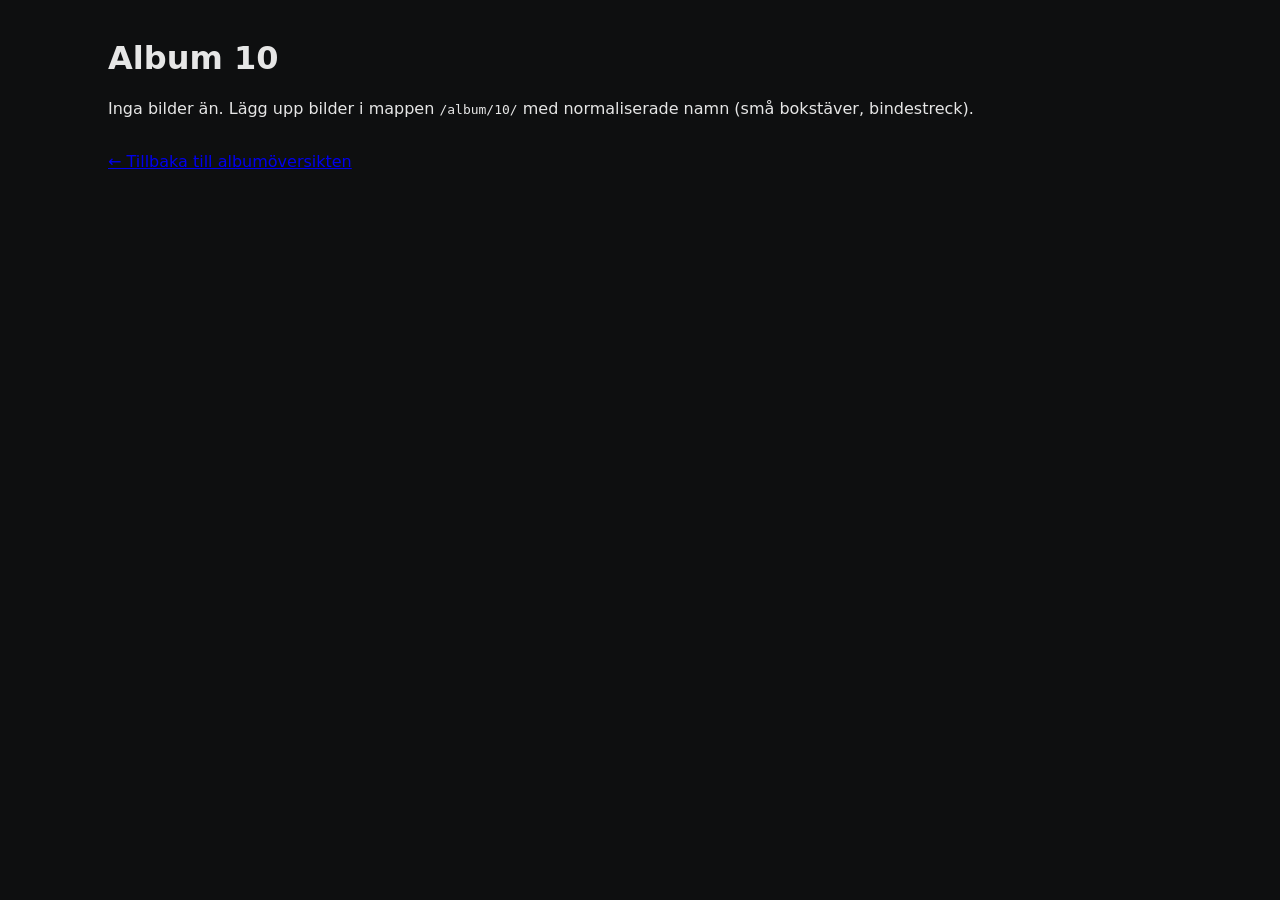
<file: album/10/index.html>
<!doctype html>
<html lang="sv">
<head>
  <meta charset="utf-8" />
  <meta name="viewport" content="width=device-width,initial-scale=1" />
  <title>Album 10</title>
  <link rel="stylesheet" href="/css/style.css" />
</head>
<body>
  <main class="wrap">
    <h1>Album 10</h1>
    <p>Inga bilder än. Lägg upp bilder i mappen <code>/album/10/</code> med normaliserade namn (små bokstäver, bindestreck).</p>
    <section class="album-gallery" aria-label="Album 10 bilder">
      <!-- Lägg till bilder här -->
    </section>
    <p><a href="/album/">← Tillbaka till albumöversikten</a></p>
  </main>
</body>
</html>
</file>
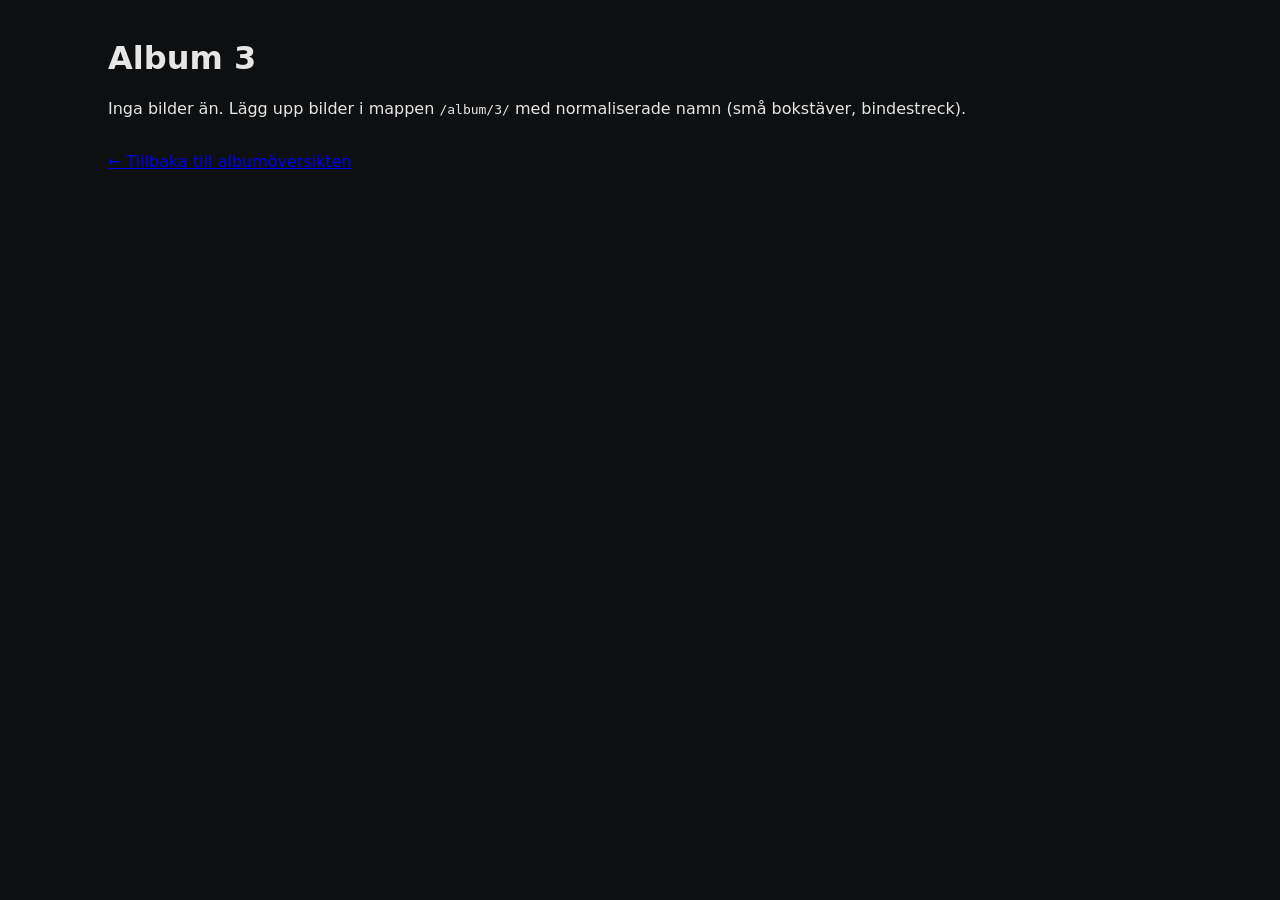
<file: album/3/index.html>
<!doctype html>
<html lang="sv">
<head>
  <meta charset="utf-8" />
  <meta name="viewport" content="width=device-width,initial-scale=1" />
  <title>Album 3</title>
  <link rel="stylesheet" href="/css/style.css" />
</head>
<body>
  <main class="wrap">
    <h1>Album 3</h1>
    <p>Inga bilder än. Lägg upp bilder i mappen <code>/album/3/</code> med normaliserade namn (små bokstäver, bindestreck).</p>
    <section class="album-gallery" aria-label="Album 3 bilder"></section>
    <p><a href="/album/">← Tillbaka till albumöversikten</a></p>
  </main>
</body>
</html>
</file>
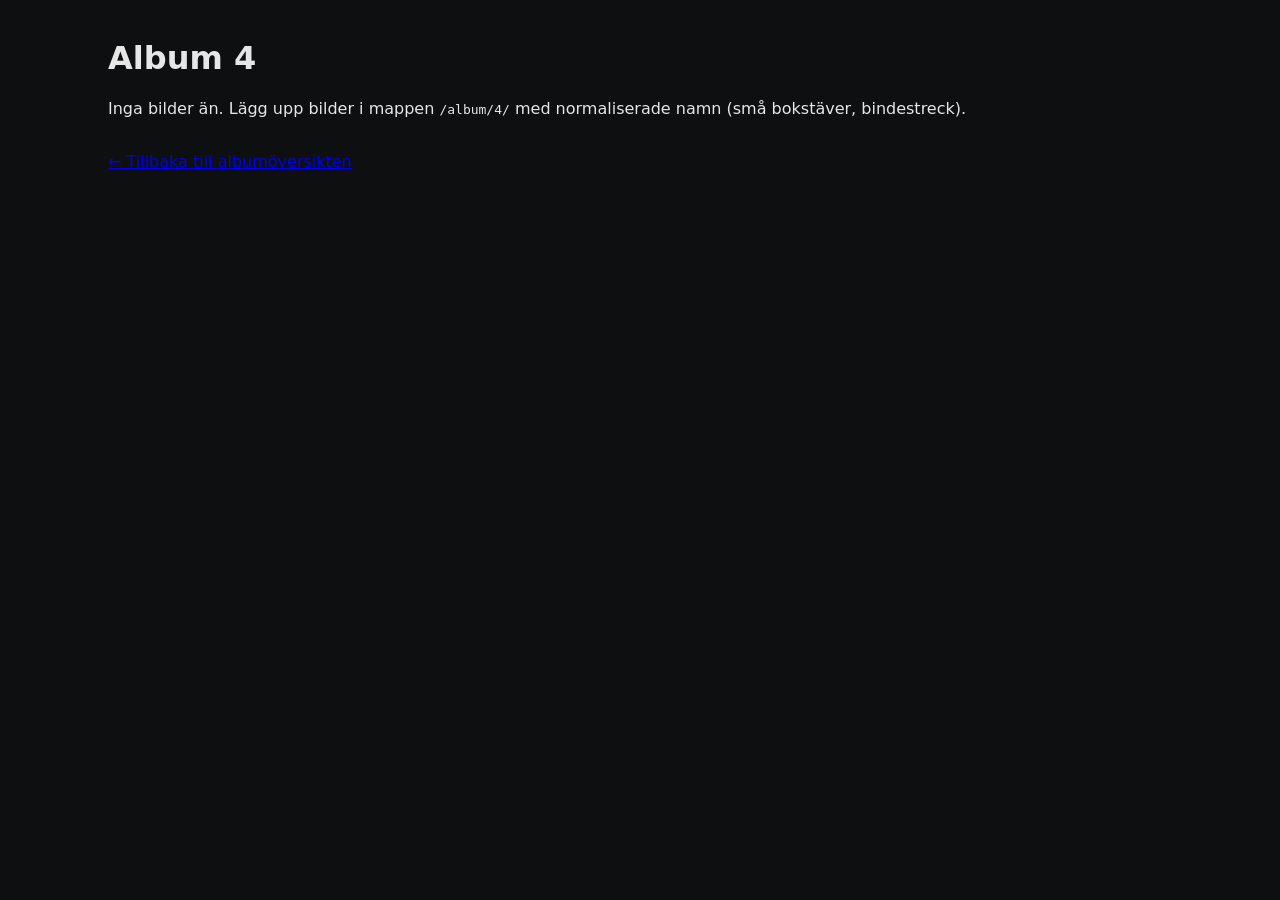
<file: album/4/index.html>
<!doctype html>
<html lang="sv">
<head>
  <meta charset="utf-8" />
  <meta name="viewport" content="width=device-width,initial-scale=1" />
  <title>Album 4</title>
  <link rel="stylesheet" href="/css/style.css" />
</head>
<body>
  <main class="wrap">
    <h1>Album 4</h1>
    <p>Inga bilder än. Lägg upp bilder i mappen <code>/album/4/</code> med normaliserade namn (små bokstäver, bindestreck).</p>
    <section class="album-gallery" aria-label="Album 4 bilder"></section>
    <p><a href="/album/">← Tillbaka till albumöversikten</a></p>
  </main>
</body>
</html>
</file>
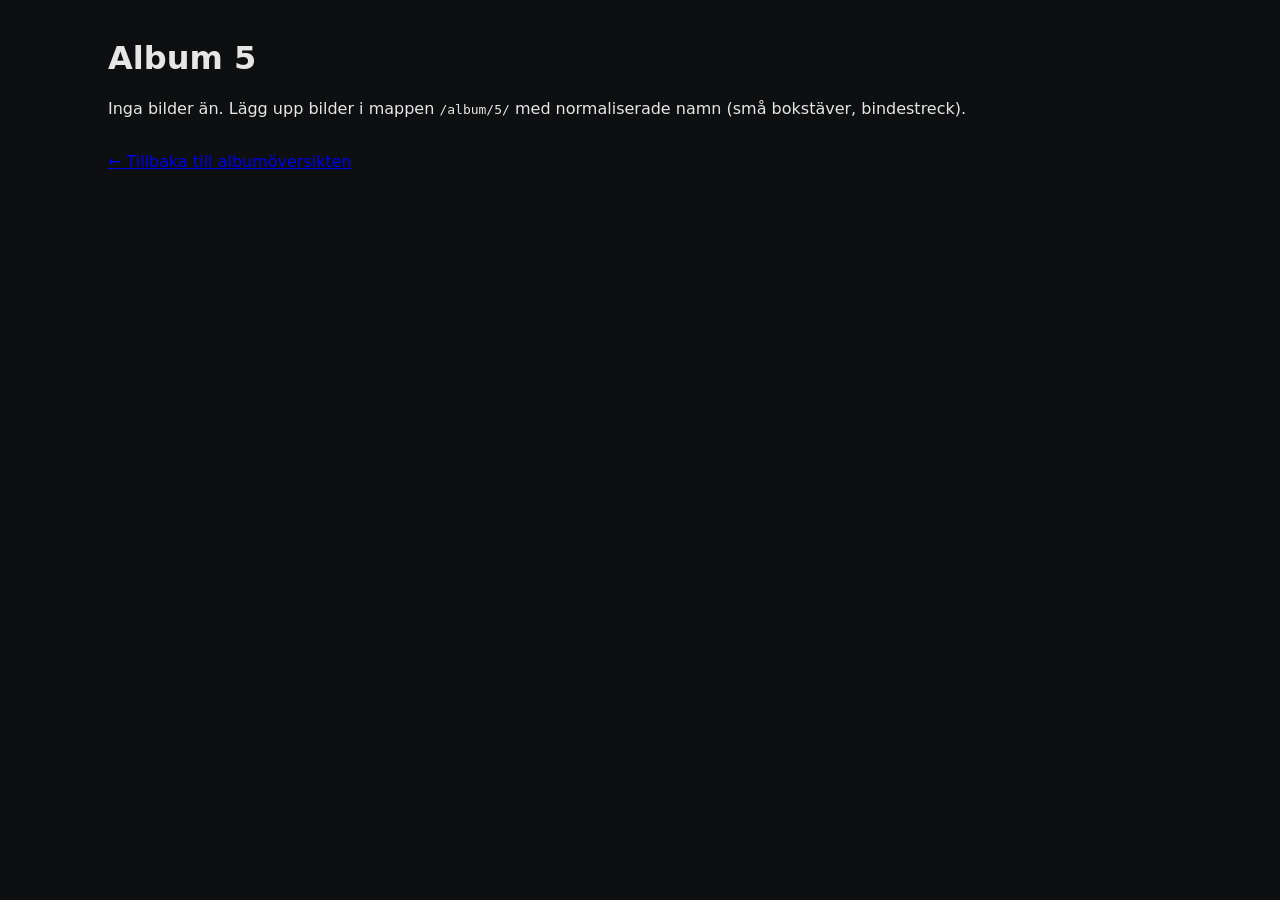
<file: album/5/index.html>
<!doctype html>
<html lang="sv">
<head>
  <meta charset="utf-8" />
  <meta name="viewport" content="width=device-width,initial-scale=1" />
  <title>Album 5</title>
  <link rel="stylesheet" href="/css/style.css" />
</head>
<body>
  <main class="wrap">
    <h1>Album 5</h1>
    <p>Inga bilder än. Lägg upp bilder i mappen <code>/album/5/</code> med normaliserade namn (små bokstäver, bindestreck).</p>
    <section class="album-gallery" aria-label="Album 5 bilder"></section>
    <p><a href="/album/">← Tillbaka till albumöversikten</a></p>
  </main>
</body>
</html>
</file>
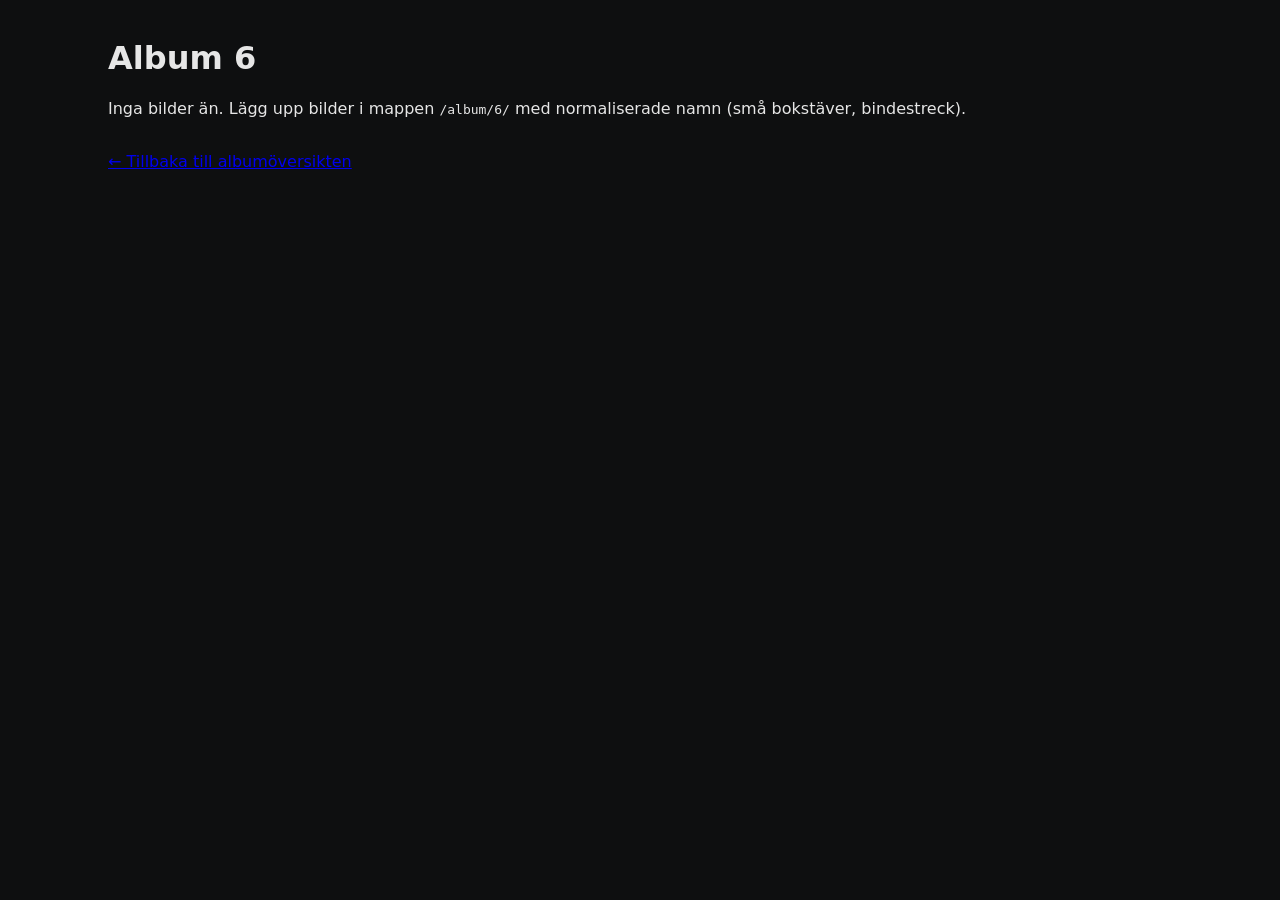
<file: album/6/index.html>
<!doctype html>
<html lang="sv">
<head>
  <meta charset="utf-8" />
  <meta name="viewport" content="width=device-width,initial-scale=1" />
  <title>Album 6</title>
  <link rel="stylesheet" href="/css/style.css" />
</head>
<body>
  <main class="wrap">
    <h1>Album 6</h1>
    <p>Inga bilder än. Lägg upp bilder i mappen <code>/album/6/</code> med normaliserade namn (små bokstäver, bindestreck).</p>
    <section class="album-gallery" aria-label="Album 6 bilder"></section>
    <p><a href="/album/">← Tillbaka till albumöversikten</a></p>
  </main>
</body>
</html>
</file>
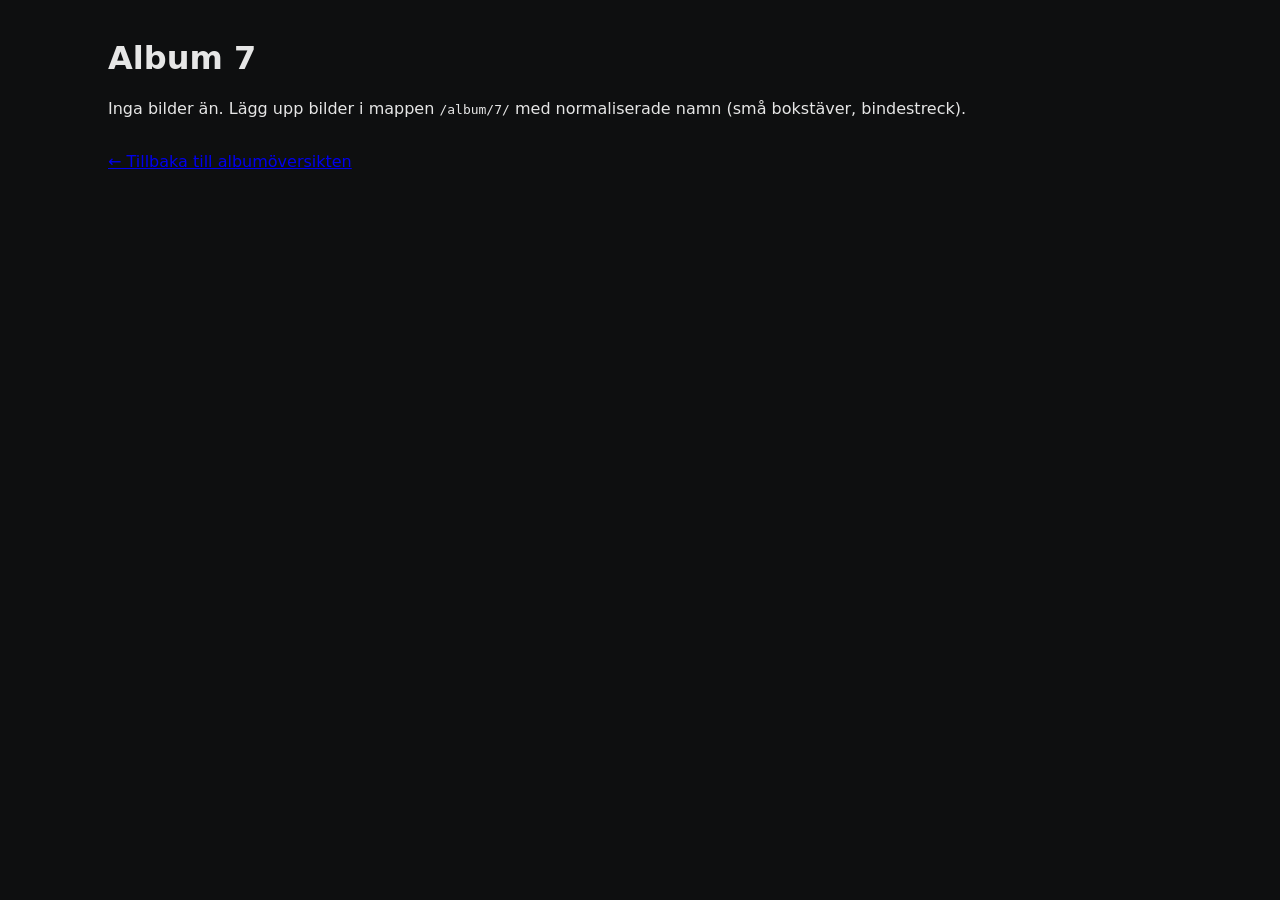
<file: album/7/index.html>
<!doctype html>
<html lang="sv">
<head>
  <meta charset="utf-8" />
  <meta name="viewport" content="width=device-width,initial-scale=1" />
  <title>Album 7</title>
  <link rel="stylesheet" href="/css/style.css" />
</head>
<body>
  <main class="wrap">
    <h1>Album 7</h1>
    <p>Inga bilder än. Lägg upp bilder i mappen <code>/album/7/</code> med normaliserade namn (små bokstäver, bindestreck).</p>
    <section class="album-gallery" aria-label="Album 7 bilder"></section>
    <p><a href="/album/">← Tillbaka till albumöversikten</a></p>
  </main>
</body>
</html>
</file>
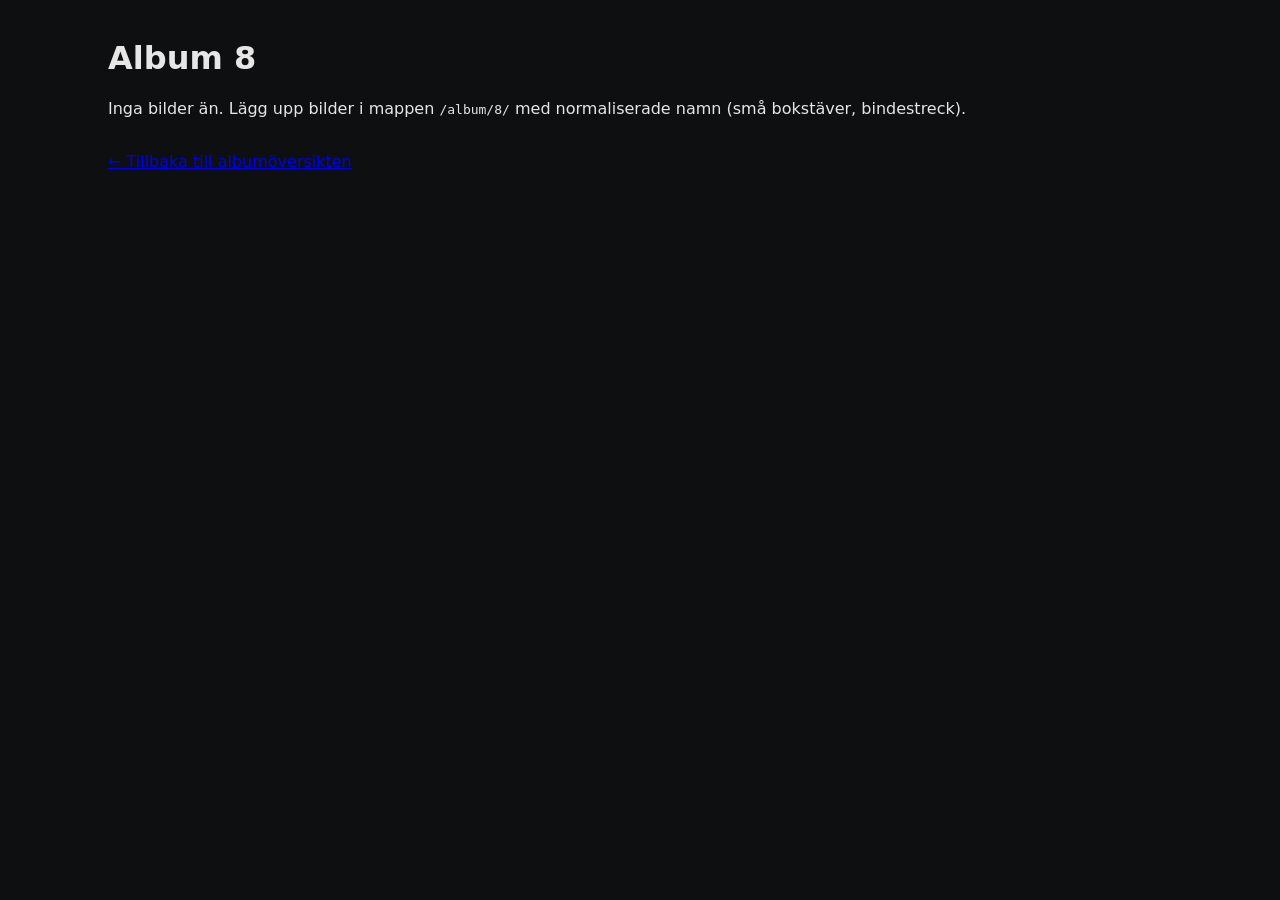
<file: album/8/index.html>
<!doctype html>
<html lang="sv">
<head>
  <meta charset="utf-8" />
  <meta name="viewport" content="width=device-width,initial-scale=1" />
  <title>Album 8</title>
  <link rel="stylesheet" href="/css/style.css" />
</head>
<body>
  <main class="wrap">
    <h1>Album 8</h1>
    <p>Inga bilder än. Lägg upp bilder i mappen <code>/album/8/</code> med normaliserade namn (små bokstäver, bindestreck).</p>
    <section class="album-gallery" aria-label="Album 8 bilder"></section>
    <p><a href="/album/">← Tillbaka till albumöversikten</a></p>
  </main>
</body>
</html>
</file>
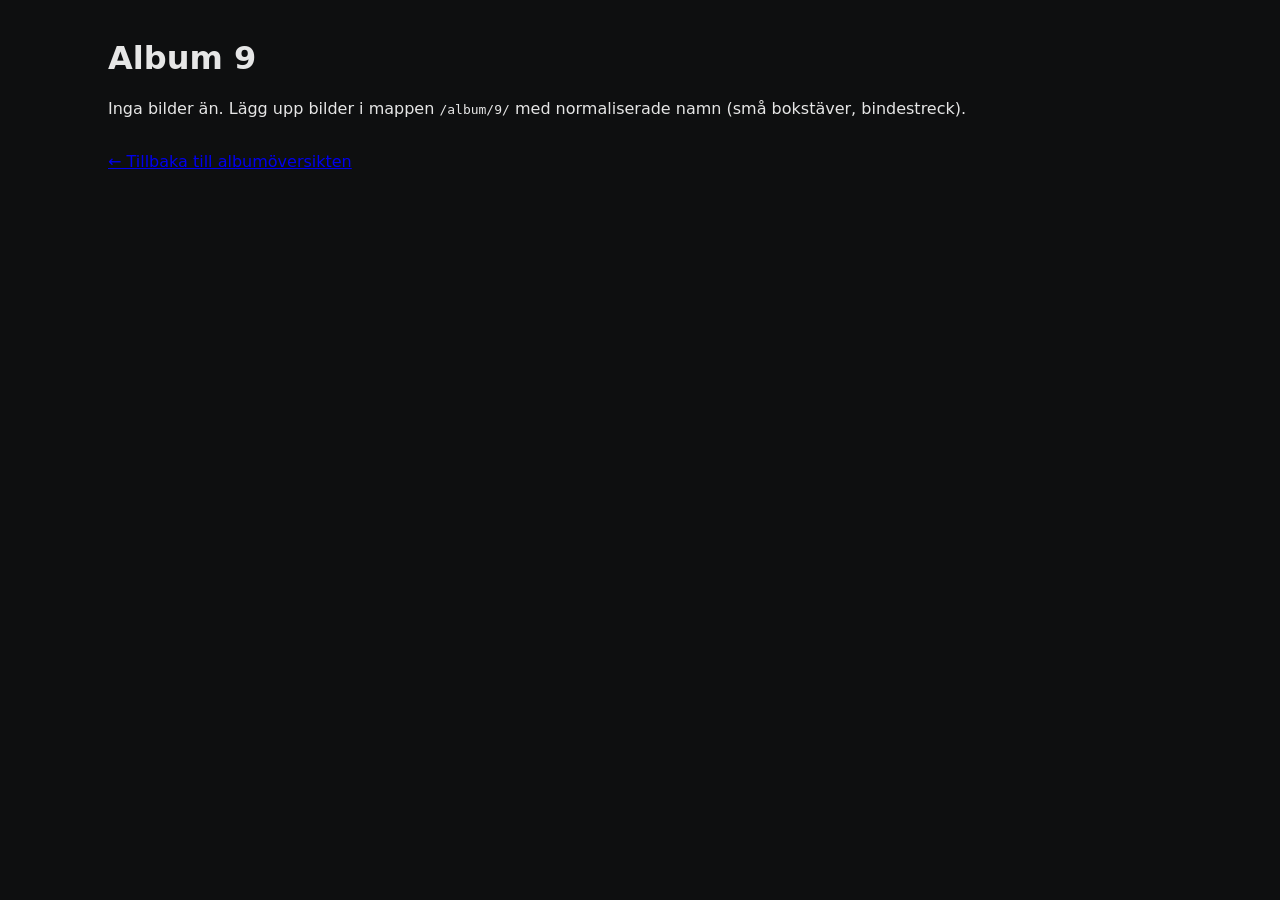
<file: album/9/index.html>
<!doctype html>
<html lang="sv">
<head>
  <meta charset="utf-8" />
  <meta name="viewport" content="width=device-width,initial-scale=1" />
  <title>Album 9</title>
  <link rel="stylesheet" href="/css/style.css" />
</head>
<body>
  <main class="wrap">
    <h1>Album 9</h1>
    <p>Inga bilder än. Lägg upp bilder i mappen <code>/album/9/</code> med normaliserade namn (små bokstäver, bindestreck).</p>
    <section class="album-gallery" aria-label="Album 9 bilder"></section>
    <p><a href="/album/">← Tillbaka till albumöversikten</a></p>
  </main>
</body>
</html>
</file>
<file: css/style.css>
:root{
  /* Gråskala — industriell ton */
  --bg:#0e0f10;        /* mörk bakgrund */
  --panel:#161718;     /* kort/tiles */
  --muted:#9b9b9b;     /* sekundär text */
  --text:#e6e6e6;      /* huvudtext */
  --gap:12px;
  --container:1100px;
  font-family: Inter, system-ui, -apple-system, "Segoe UI", Roboto, "Helvetica Neue", Arial;
}

*{box-sizing:border-box}
html,body{height:100%;margin:0;background:var(--bg);color:var(--text);scroll-behavior:smooth}
.wrap{max-width:var(--container);margin:0 auto;padding:18px}

/* Hero med omslagsbild */
.hero{
  position:relative;
  height:360px;
  background-image: url('../albums/cover.jpg'); /* byt till din bild (jpg/webp) */
  background-size:cover;
  background-position:center;
  display:flex;
  align-items:flex-end;
  color:var(--text);
}
.hero-overlay{
  position:absolute;inset:0;
  background:linear-gradient(rgba(6,6,6,0.35), rgba(6,6,6,0.75));
}
.hero-content{position:relative;padding:34px 18px}
.brand{margin:0;font-size:2.25rem;letter-spacing:1px}
.tagline{margin:.25rem 0 0;color:var(--muted)}
.skip-hero{margin-left:18px;margin-top:8px;padding:8px 12px;border-radius:6px;border:1px solid rgba(255,255,255,0.06);background:rgba(255,255,255,0.02);color:var(--text);cursor:pointer}

/* Profilrad under hero */
.profile{display:flex;gap:18px;align-items:center;padding:18px 0;border-bottom:1px solid rgba(255,255,255,0.03)}
.avatar{width:88px;height:88px;object-fit:cover;border-radius:8px;filter:grayscale(100%) contrast(0.95)}
.profile-name{font-weight:600}
.profile-stats{color:var(--muted);font-size:.95rem}
.profile-bio{margin-top:8px;color:var(--muted)}

/* Galleri: grid med kvadrater */
.gallery{
  display:grid;
  grid-template-columns:repeat(auto-fill, minmax(160px, 1fr));
  gap:var(--gap);
  margin-top:18px;
}

/* Tile */
.tile{
  position:relative;display:block;overflow:hidden;border-radius:6px;
  background:var(--panel);aspect-ratio:1/1;text-decoration:none;
  outline: none;
}
.tile img{width:100%;height:100%;object-fit:cover;display:block;transition:transform .45s ease, filter .45s ease;}
.tile img{filter:grayscale(100%) contrast(0.95)}
.tile:hover img, .tile:focus img{ transform:scale(1.05); filter:grayscale(0%) }

/* Overlay — visas på hover/focus */
.overlay{
  position:absolute;inset:0;display:flex;align-items:flex-end;padding:10px;
  background:linear-gradient(transparent, rgba(0,0,0,0.6));
  opacity:0;transition:opacity .12s ease;
}
.tile:hover .overlay, .tile:focus .overlay{opacity:1}
.meta{color:var(--text);font-weight:600;font-size:0.95rem;text-shadow:0 1px 0 rgba(0,0,0,0.6)}

/* Album page - stacked gallery */
.album-gallery{display:flex;flex-direction:column;gap:18px;margin-top:18px}
.album-gallery .photo{border-radius:6px;overflow:hidden;background:var(--panel)}
.album-gallery img{width:100%;height:auto;display:block}

/* Back to top */
.back-to-top{position:fixed;right:18px;bottom:18px;background:rgba(255,255,255,0.06);border:1px solid rgba(255,255,255,0.06);color:var(--text);width:44px;height:44px;border-radius:50%;display:none;align-items:center;justify-content:center;cursor:pointer;font-size:20px;z-index:1200}
.back-to-top.show{display:flex}

/* Lightbox */
.lightbox{
  position:fixed;inset:0;display:none;align-items:center;justify-content:center;
  background:rgba(2,6,8,0.85);z-index:1000;padding:30px;
}
.lightbox.show{display:flex}
.lightbox-img{max-width:90%;max-height:80%;box-shadow:0 10px 30px rgba(0,0,0,0.6)}
.caption{color:var(--muted);margin-top:12px;text-align:center}
.lightbox .close,.lightbox .prev,.lightbox .next{
  position:absolute;background:transparent;border:0;color:var(--text);font-size:32px;cursor:pointer;opacity:0.9
}
.lightbox .close{top:18px;right:22px}
.lightbox .prev{left:8px;top:50%;transform:translateY(-50%)}
.lightbox .next{right:8px;top:50%;transform:translateY(-50%)}

/* Responsivt */
@media (max-width:700px){
  .hero{height:220px}
  .gallery{grid-template-columns:repeat(3,1fr)}
}
@media (max-width:420px){
  .gallery{grid-template-columns:repeat(2,1fr)}
}
</file>
